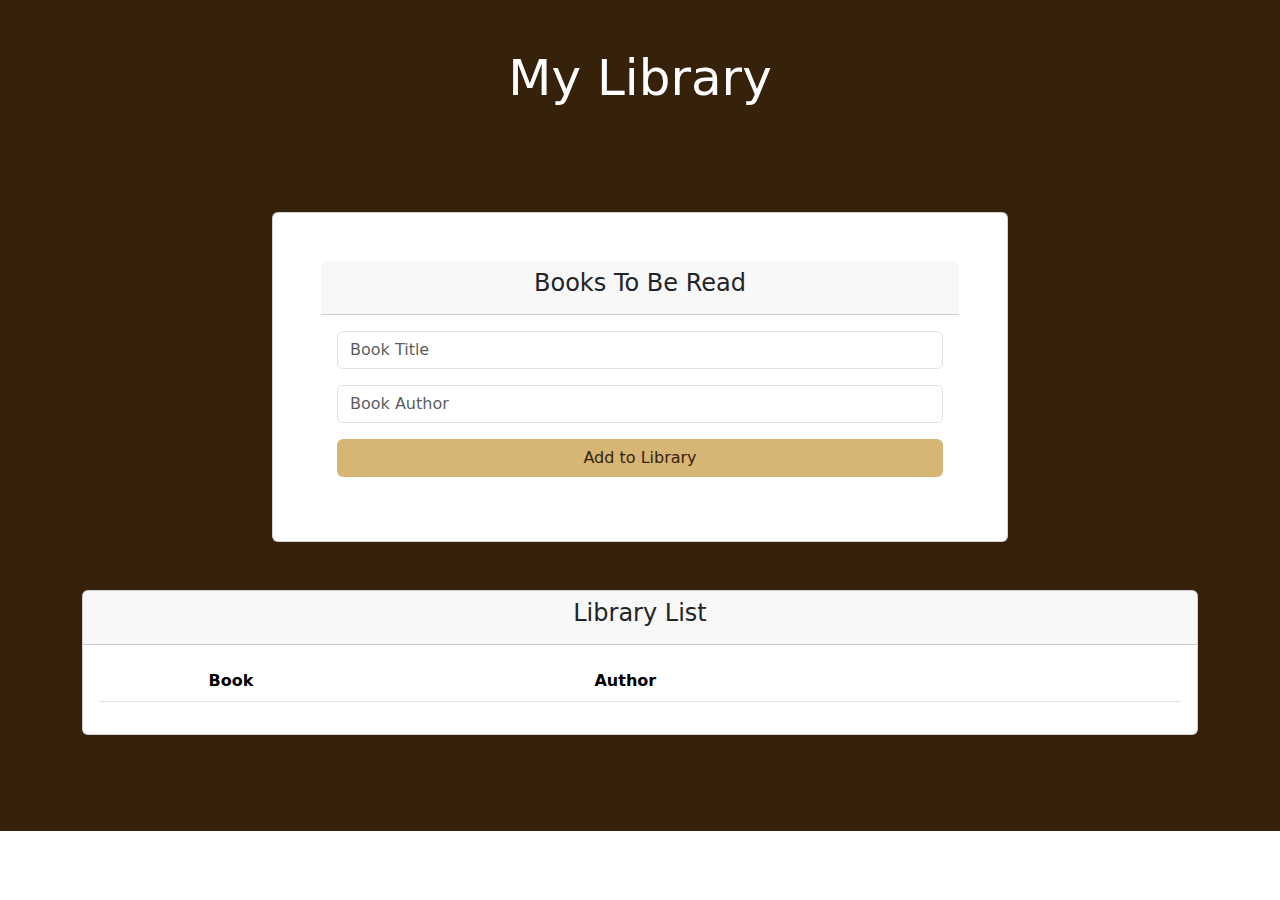
<file: Librarybookslist/index.html>
<!DOCTYPE html>
<html>
<head>
    <title>My Library</title>
    <link rel="icon" type="image/x-icon" href="book.png"/>
    <meta name="viewport" content="width=device-width, initial-scale=1">
    <link rel="stylesheet" href="style.css" />
    
    <!-- Latest compiled and minified CSS -->
    <link href="https://cdn.jsdelivr.net/npm/bootstrap@5.3.3/dist/css/bootstrap.min.css" rel="stylesheet"> 

    <!-- Latest compiled JavaScript -->
    <script src="https://cdn.jsdelivr.net/npm/bootstrap@5.3.3/dist/js/bootstrap.bundle.min.js"></script> 

</head>

<body>
    <div class="container-bg">
        <div class="container-fluid p-5 text-white text-center">
            <div class="header">
                <h1>My Library</h1>
            </div>
        </div> 
        
        <div class="container mt-5">
            <div class="row justify-content-center">
                <div class="col-md-8">
                    <div class="card p-5">
                        <div class="card-header text-center">
                            <h4>Books To Be Read</h4>
                        </div>
                        <div class="card-body">
                            <div class="input-group mb-3">
                                <input
                                    type="text"
                                    class="form-control"
                                    id="new-book-input"
                                    placeholder="Book Title"
                                />
                            </div>
                            <div class="input-group mb-3">
                                <input
                                    type="text"
                                    class="form-control"
                                    id="new-author-input"
                                    placeholder="Book Author"
                                />                            
                            </div>
                            <div class="d-grid">
                                <button type="button" class="btn btn-block" id="Add-button">Add to Library</button>
                            </div>
                        </div>
                    </div>
                </div>
            </div>
        </div>  
        
        <!-- New container for the list of books -->
        <div class="container mt-5">
            <div class="row">
                <div class="col-md-12">
                    <div class="card">
                        <div class="card-header">
                            <h4 class="text-center">Library List</h4>
                        </div>
                        <div class="card-body">
                            <table class="table" id="myTable">
                                <thead>
                                    <tr>
                                        <th></th>
                                        <th>Book</th>
                                        <th>Author</th>
                                        <th></th>
                                    </tr>
                                </thead>
                                <tbody>
                                    <!--<tr>
                                        <td>Sample Book 1</td>
                                        <td>Sample Author 1</td>
                                        <td><button type="button" class="btn btn-sn delete-button">Delete</button></td>  
                                    </tr> -->
                                </tbody>
                            </table>
                        </div>
                    </div>
                </div>
            </div>
        </div>
        <br>
        <br>
        <br>
        <br>

    </div>

    <script src="code.js"></script>
</body>
</html>
</file>
<file: Librarybookslist/style.css>
.container-bg{
    background-color: #36220b;
}

.header >h1{
    font-size: 50px;
}


#Add-button{
    background-color: 	#d6b575;
    color: #36220b;
}

.delete-button{
    background-color: 	#d6b575;
    color: #36220b;
    border-radius: 50px;
    border-color:  #36220b;
}
</file>
